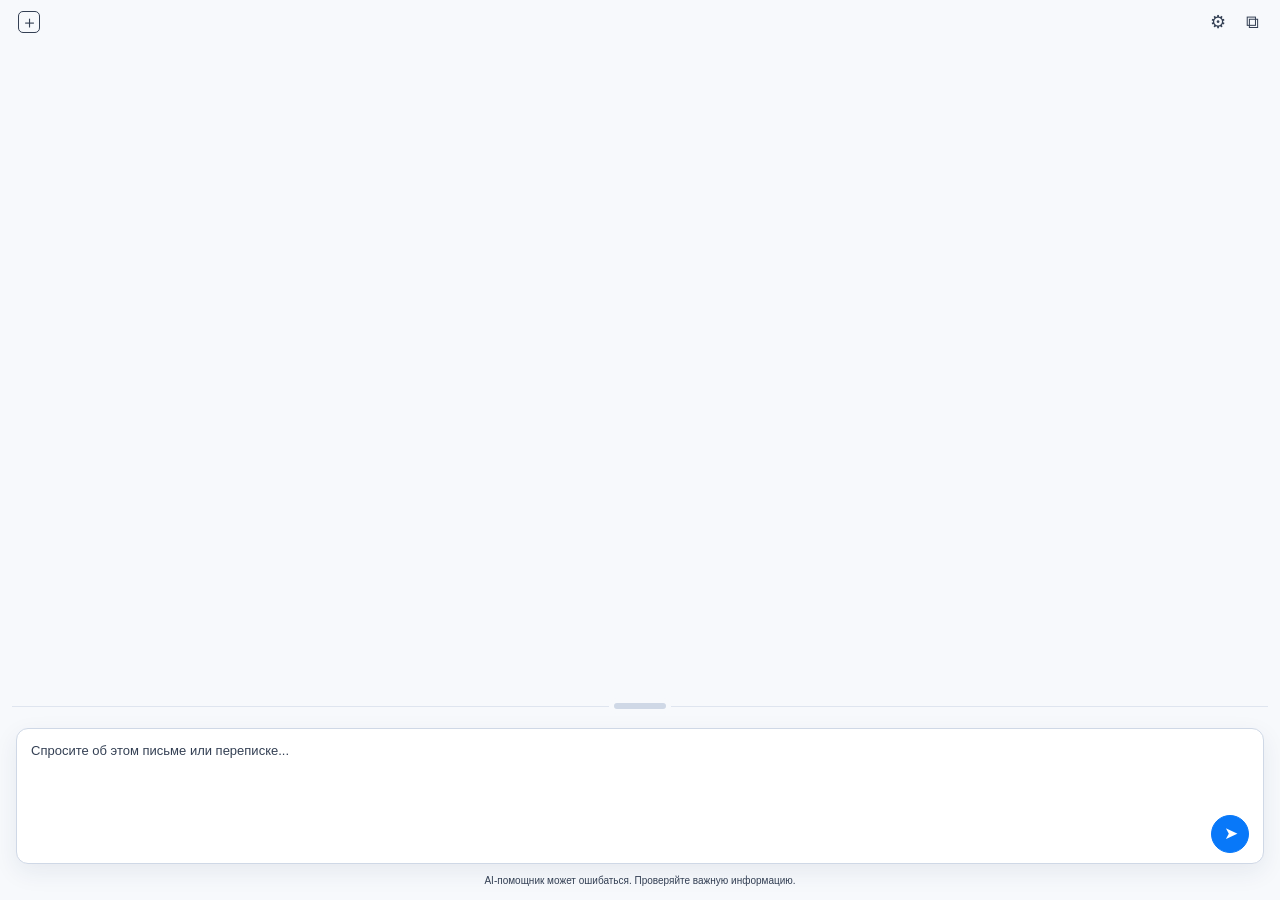
<file: VSTO2/OutlookAI/WebUI/index.html>
<!doctype html>
<html lang="ru">
<head>
  <meta charset="utf-8">
  <meta http-equiv="X-UA-Compatible" content="IE=edge">
  <meta name="viewport" content="width=device-width, initial-scale=1.0">
  <title>Чат OutlookAI</title>
  <link rel="stylesheet" href="styles.css">
</head>
<body class="theme-light">
  <div id="app">
    <div class="app-toolbar">
      <div class="app-toolbar-left">
        <button id="btnClear" class="header-icon-btn new-chat-btn" type="button" title="Новый чат" aria-label="Новый чат">
          <span class="new-chat-icon" aria-hidden="true">＋</span>
        </button>
      </div>
      <div class="app-toolbar-right">
        <button id="btnSkills" class="header-icon-btn" type="button" title="Настройки · Скиллы" aria-label="Настройки скиллов">⚙</button>
        <button id="btnCopy" class="header-icon-btn" type="button" title="Скопировать диалог" aria-label="Скопировать диалог">⧉</button>
      </div>
    </div>
    <div id="messages" class="messages" role="log" aria-live="polite"></div>
    <div id="pinnedSkills" class="pinned-skills" hidden></div>
    <div class="bottom-zone">
      <div id="actionWorkspace" class="action-workspace" hidden>
        <section class="action-section">
          <div class="action-section-title">Все действия</div>
          <div id="actionGroups" class="action-button-row"></div>
        </section>
        <section id="recommendationsSection" class="action-section" hidden>
          <div class="action-section-title">Рекомендации ИИ</div>
          <div id="recommendationsLoading" class="recommendations-loading" hidden aria-label="Подбираются рекомендации">
            <span></span><span></span><span></span>
          </div>
          <div id="actionRecommendations" class="action-button-row"></div>
        </section>
        <div id="actionGroupPopover" class="action-group-popover" hidden></div>
      </div>
      <div id="quickActions" class="quick-actions"></div>
      <div id="composerResizer"
           class="composer-resizer"
           role="separator"
           aria-orientation="horizontal"
           aria-label="Изменить высоту поля ввода"
           tabindex="0">
        <span class="composer-resizer-grip" aria-hidden="true"></span>
      </div>
      <div id="composer" class="composer">
        <textarea id="composerInput"
                  class="composer-input"
                  rows="3"
                  placeholder="Спросите об этом письме или переписке..."
                  aria-label="Поле ввода чата"></textarea>
        <div class="composer-controls">
          <div class="composer-actions">
            <button id="btnStop" class="send-btn stop-btn" type="button" title="Остановить" aria-label="Остановить" hidden>■</button>
            <button id="btnSend" class="send-btn" type="button" title="Отправить" aria-label="Отправить">➤</button>
          </div>
        </div>
      </div>
      <div class="disclaimer">AI-помощник может ошибаться. Проверяйте важную информацию.</div>
    </div>
    <div id="actionGroupEditor" class="group-editor" hidden>
      <div class="group-editor-header">
        <button id="btnGroupEditorClose" class="icon-btn" type="button" title="Назад" aria-label="Назад">‹</button>
        <div id="groupEditorTitle" class="custom-action-title"></div>
        <button id="btnGroupAddAction" class="icon-btn" type="button" title="Добавить действие" aria-label="Добавить действие">＋</button>
      </div>
      <div class="group-editor-toolbar">
        <button id="btnGroupImport" class="btn btn-ghost" type="button">Импорт YAML</button>
        <button id="btnGroupExport" class="btn btn-ghost" type="button">Экспорт всех</button>
        <button id="btnGroupReset" class="btn btn-ghost danger-text" type="button">Сбросить группу</button>
        <input id="groupImportFile" type="file" accept=".yaml,.yml,text/yaml,text/plain" hidden>
      </div>
      <div id="groupImportPanel" class="group-import-panel" hidden>
        <label class="field-label" for="groupImportText">YAML</label>
        <textarea id="groupImportText" class="field-input field-textarea" rows="9"></textarea>
        <div class="group-import-actions">
          <button id="btnGroupImportFile" class="btn btn-ghost" type="button">Выбрать файл</button>
          <button id="btnGroupImportCancel" class="btn btn-ghost" type="button">Отмена</button>
          <button id="btnGroupImportApply" class="btn btn-primary" type="button">Импортировать</button>
        </div>
      </div>
      <div id="groupEditorActions" class="group-editor-actions"></div>
    </div>
    <section id="skillSettings" class="skill-settings" hidden aria-label="Настройки скиллов">
      <div class="group-editor-header">
        <button id="skillClose" class="icon-btn" type="button" aria-label="Вернуться к чату">‹</button>
        <div class="custom-action-title">Настройки · Скиллы</div>
        <button id="skillRefresh" class="icon-btn" type="button" aria-label="Обновить список" title="Обновить список">↻</button>
      </div>
      <div id="skillNotice" class="skill-notice" hidden>
        <strong>Знания доступны вашей ИИ-модели</strong>
        <p>Скиллы хранятся на этом компьютере. При запросе названия и описания, а после выбора — содержание скиллов, передаются настроенной LiteLLM-модели. Черновики из переписки также используют текст писем.</p>
        <p>Если включено подробное логирование LLM, запросы и ответы со знаниями также попадут в локальный диагностический журнал.</p>
        <button id="skillAcceptNotice" class="btn btn-primary" type="button">Понятно</button>
      </div>
      <div id="skillStatus" class="skill-status-message" role="status" aria-live="polite" hidden></div>
      <div id="skillCatalogView" class="skill-view">
        <div class="skill-intro">Люди, процессы и правила, которые помощник учитывает в работе.</div>
        <div class="skill-toolbar">
          <button id="skillCreate" class="btn btn-primary" type="button">Добавить</button>
          <button id="skillCreateAi" class="btn btn-ghost" type="button">Создать с ИИ</button>
          <button id="skillImport" class="btn btn-ghost" type="button">Импорт</button>
          <button id="skillExport" class="btn btn-ghost" type="button">Экспорт</button>
        </div>
        <div id="skillCategories" class="skill-categories" aria-label="Разделы скиллов"></div>
        <div id="skillList" class="skill-list"></div>
        <div class="skill-footnote">Помощник выбирает подходящие скиллы сам. Закрепите нужные для всех запросов в этой панели. В редакторе текста знания используются только по настройке действия.</div>
      </div>
      <form id="skillEditor" class="skill-view" hidden>
        <div class="skill-editor-body">
          <div id="skillDraftNote" class="skill-draft-note" hidden></div>
          <label class="field-label" for="skillName">Название</label>
          <input id="skillName" class="field-input" maxlength="100" required placeholder="Например: закупки — роли и согласование">
          <label class="field-label" for="skillCategory">Раздел</label>
          <select id="skillCategory" class="field-input"><option value="people">Сотрудники и роли</option><option value="rules">Процессы и правила</option><option value="communication">Коммуникация</option></select>
          <label class="field-label" for="skillDescription">Когда применять</label>
          <textarea id="skillDescription" class="field-input" rows="2" maxlength="600" required placeholder="Краткое описание помогает ИИ выбрать этот скилл"></textarea>
          <label class="field-label" for="skillInstructions">Знания и инструкции</label>
          <textarea id="skillInstructions" class="field-input field-textarea" rows="9" maxlength="32000" required placeholder="Правила, обязанности, исключения и сроки"></textarea>
          <label class="field-label" for="skillTriggers">Имена, темы и ключевые слова</label>
          <input id="skillTriggers" class="field-input" placeholder="Закупки, договоры, проект Альфа">
          <div class="skill-subheading">Сотрудники <button id="skillAddPerson" class="btn btn-ghost" type="button">Добавить сотрудника</button></div>
          <div id="skillPeople"></div>
          <div class="field-grid">
            <label class="field-label">Проект <input id="skillProject" class="field-input" maxlength="200" placeholder="Все проекты"></label>
            <label class="field-label">Клиент <input id="skillClient" class="field-input" maxlength="200" placeholder="Все клиенты"></label>
            <label class="field-label">Действует с <input id="skillValidFrom" class="field-input" type="date"></label>
            <label class="field-label">Действует до <input id="skillValidUntil" class="field-input" type="date"></label>
          </div>
          <label class="field-row"><input id="skillEnabled" type="checkbox" checked> Скилл включён</label>
          <div id="skillSources" class="skill-sources"></div>
        </div>
        <div class="custom-action-footer">
          <button id="skillEditorCancel" class="btn btn-ghost" type="button">Отмена</button>
          <button id="skillSave" class="btn btn-primary" type="submit">Сохранить</button>
        </div>
      </form>
      <form id="skillAiForm" class="skill-view skill-padded" hidden>
        <label class="field-label" for="skillAiDescription">Опишите знание или изменение</label>
        <textarea id="skillAiDescription" class="field-input field-textarea" rows="7" maxlength="12000" required placeholder="Кто за что отвечает? Какие правила должен учитывать помощник?"></textarea>
        <label class="field-row"><input id="skillAiContext" type="checkbox"> Использовать текущую переписку</label>
        <p class="skill-footnote">ИИ подготовит редактируемый черновик. Вы проверите сведения перед сохранением.</p>
        <div class="skill-toolbar">
          <button id="skillAiBack" class="btn btn-ghost" type="button">Назад</button>
          <button id="skillAiCancel" class="btn btn-ghost" type="button" hidden>Отменить запрос</button>
          <button id="skillAiSubmit" class="btn btn-primary" type="submit">Подготовить черновик</button>
        </div>
      </form>
      <div id="skillTransfer" class="skill-view skill-padded" hidden>
        <label id="skillTransferLabel" class="field-label" for="skillTransferText">Импорт скиллов</label>
        <input id="skillImportFile" type="file" accept=".json,application/json">
        <textarea id="skillTransferText" class="field-input field-textarea" rows="9" aria-label="JSON скиллов" placeholder="Вставьте JSON или выберите файл"></textarea>
        <div id="skillImportPreview" class="skill-import-preview"></div>
        <div class="skill-toolbar">
          <button id="skillTransferBack" class="btn btn-ghost" type="button">Назад</button>
          <button id="skillImportCheck" class="btn btn-primary" type="button">Проверить импорт</button>
          <button id="skillImportApply" class="btn btn-primary" type="button" hidden>Импортировать</button>
          <button id="skillDownload" class="btn btn-primary" type="button" hidden>Скачать JSON</button>
        </div>
      </div>
    </section>
    <div id="customActionDialog" class="custom-action-dialog" hidden>
      <div class="custom-action-panel" role="dialog" aria-modal="true" aria-labelledby="customActionTitle">
        <div class="custom-action-header">
          <div id="customActionTitle" class="custom-action-title">Новое действие</div>
          <button id="btnCustomActionClose" class="icon-btn" type="button" title="Закрыть" aria-label="Закрыть">×</button>
        </div>
        <div class="custom-action-body">
          <label class="field-label" for="customActionName">Название</label>
          <input id="customActionName" class="field-input" type="text" maxlength="80">
          <label class="field-label" for="customActionHint">Описание</label>
          <input id="customActionHint" class="field-input" type="text" maxlength="160">
          <label class="field-label" for="customActionPrompt">Промпт</label>
          <textarea id="customActionPrompt" class="field-input field-textarea" rows="7"></textarea>
          <label id="customActionSkillsField" class="field-label" hidden>
            <input id="customActionUseSkills" type="checkbox"> Использовать знания из скиллов при замене выделения
          </label>
          <div class="field-grid">
            <label id="customActionSourceField" class="field-label">Источник
              <select id="customActionSource" class="field-input">
                <option value="selected_text" hidden>Выделенный текст в редакторе</option>
                <option value="current_selection">Выбранные сообщения</option>
                <option value="current_open_message">Текущее открытое сообщение</option>
                <option value="related_thread">Вся связанная переписка</option>
                <option value="current_folder">Текущая папка</option>
                <option value="all_folders">Все папки</option>
              </select>
            </label>
            <label id="customActionFilterField" class="field-label">Фильтр
              <select id="customActionFilter" class="field-input">
                <option value="all">Все</option>
                <option value="unread">Непрочитанные</option>
                <option value="read">Прочитанные</option>
              </select>
            </label>
            <label id="customActionPeriodField" class="field-label">Период
              <select id="customActionPeriod" class="field-input">
                <option value="last_hour">Последний час</option>
                <option value="today">Сегодня</option>
                <option value="yesterday">Вчера</option>
                <option value="since_last_run">С последнего запуска</option>
                <option value="manual">Вручную</option>
              </select>
            </label>
            <label id="customActionMaxItemsField" class="field-label">Максимум писем
              <input id="customActionMaxItems" class="field-input" type="number" min="1" max="100" value="20">
            </label>
            <label id="customActionManualFromField" class="field-label" hidden>Начало периода
              <input id="customActionManualFrom" class="field-input" type="datetime-local">
            </label>
            <label id="customActionManualToField" class="field-label" hidden>Конец периода
              <input id="customActionManualTo" class="field-input" type="datetime-local">
            </label>
          </div>
          <div class="field-row">
            <label id="customActionFullBodiesField"><input id="customActionFullBodies" type="checkbox" checked> Полные тела писем</label>
            <label id="customActionAttachmentsField"><input id="customActionAttachments" type="checkbox"> Вложения/метаданные</label>
          </div>
          <div class="field-grid">
            <label class="field-label">Показывать для
              <select id="customActionApplicabilityItemType" class="field-input">
                <option value="all">Всего</option>
                <option value="mail">Писем</option>
                <option value="meeting">Встреч</option>
                <option value="task">Задач</option>
              </select>
            </label>
            <label class="field-label">Направление
              <select id="customActionApplicabilityDirection" class="field-input">
                <option value="all">Всех</option>
                <option value="incoming">Входящих</option>
                <option value="outgoing">Исходящих</option>
              </select>
            </label>
          </div>
          <label id="customActionOutputField" class="field-label">Результат
            <select id="customActionOutput" class="field-input">
              <option value="replace_selection" hidden>Заменить выделенный текст</option>
              <option value="chat">Показать в чате</option>
              <option value="create_reply">Создать ответ</option>
              <option value="create_meeting">Создать встречу</option>
              <option value="export_pdf">Экспорт PDF</option>
              <option value="export_excel">Экспорт Excel</option>
            </select>
          </label>
          <div id="customActionToolsField" class="custom-action-tools-field" hidden>
            <div class="field-label">Доступные tools</div>
            <div id="customActionTools" class="custom-action-tools"></div>
          </div>
        </div>
        <div class="custom-action-footer">
          <button id="btnCustomActionCancel" class="btn btn-ghost" type="button">Отмена</button>
          <button id="btnCustomActionSave" class="btn btn-primary" type="button">Добавить</button>
        </div>
      </div>
    </div>
    <div id="customActionMenu" class="custom-action-menu" role="menu" hidden>
      <button id="btnCustomActionEdit" type="button" role="menuitem">Изменить</button>
      <button id="btnCustomActionDelete" type="button" role="menuitem" class="danger">Удалить</button>
    </div>
    <div id="assistantMessageMenu" class="custom-action-menu assistant-message-menu" role="menu" hidden>
      <button id="btnAssistantExportPdf"
              class="msg-action msg-action-pdf"
              type="button"
              role="menuitem"
              title="Save message as PDF">Сохранить как PDF</button>
    </div>
    <div id="customActionDeleteDialog" class="confirm-dialog" hidden>
      <div class="confirm-panel" role="alertdialog" aria-modal="true" aria-labelledby="customActionDeleteTitle">
        <div id="customActionDeleteTitle" class="confirm-title">Удалить действие?</div>
        <div id="customActionDeleteText" class="confirm-text"></div>
        <div class="confirm-actions">
          <button id="btnCustomActionDeleteCancel" class="btn btn-ghost" type="button">Отмена</button>
          <button id="btnCustomActionDeleteConfirm" class="btn btn-danger" type="button">Удалить</button>
        </div>
      </div>
    </div>
  </div>
  <script src="markdown.js"></script>
  <script src="skills.js"></script>
  <script src="chat.js"></script>
</body>
</html>
</file>
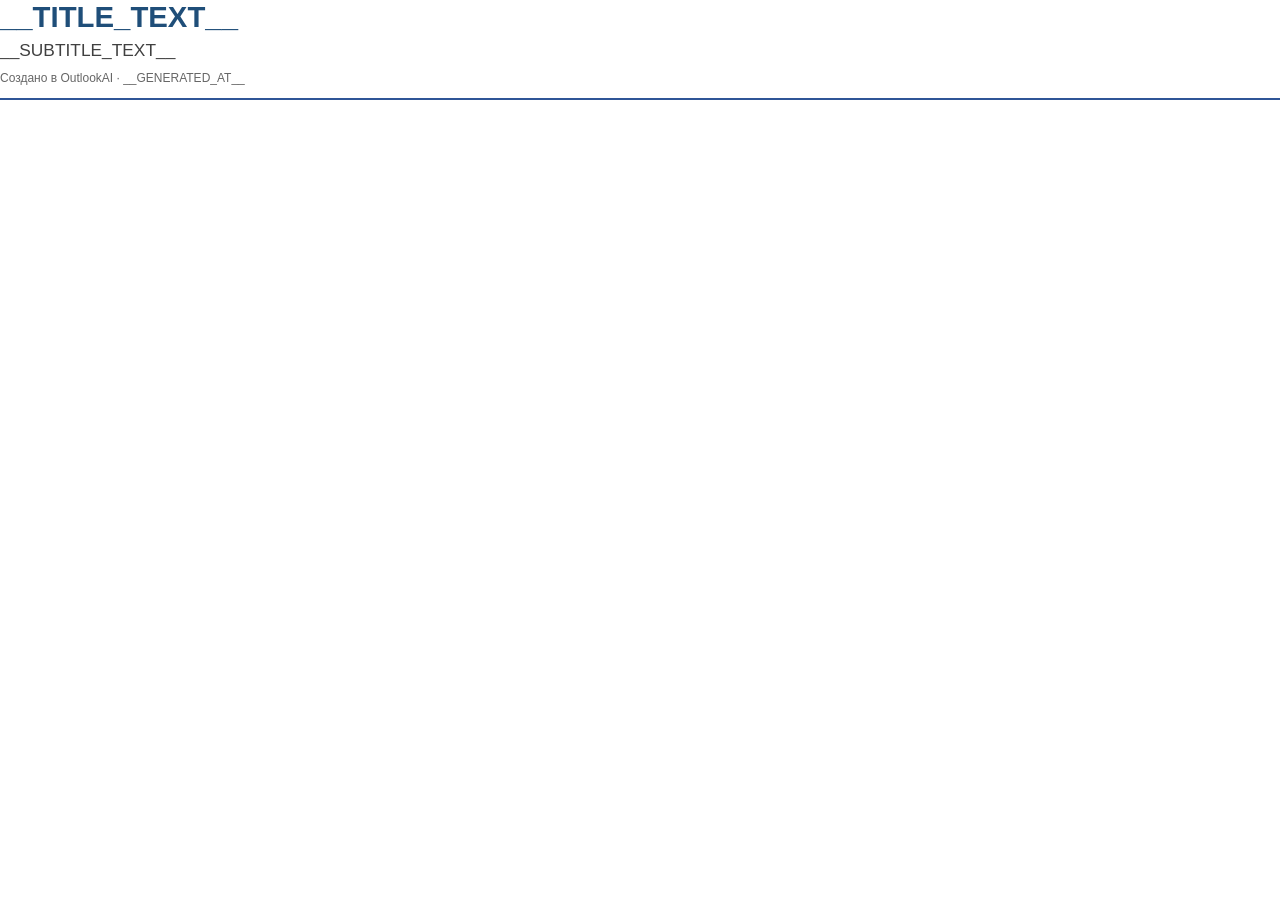
<file: VSTO2/OutlookAI/WebUI/print-template.html>
<!doctype html>
<html lang="en">
<head>
  <meta charset="utf-8">
  <title>__TITLE_TEXT__</title>
  <link rel="stylesheet" href="print-styles.css">
  <script src="markdown.js"></script>
</head>
<body data-render-state="loading">
  <header class="doc-header">
    <h1 class="doc-title">__TITLE_TEXT__</h1>
    <p class="doc-subtitle">__SUBTITLE_TEXT__</p>
    <p class="doc-meta">Создано в OutlookAI &middot; __GENERATED_AT__</p>
  </header>
  <main id="content"></main>
  <script>
    __MD_INJECT__

    (function () {
      var content = document.getElementById('content');
      var markdown = window.__OUTLOOKAI_MD__ || '';

      try {
        content.innerHTML = window.markdown.render(window.__OUTLOOKAI_MD__ || '');
        document.body.setAttribute('data-render-state', 'ready');
      } catch (error) {
        content.textContent = markdown;
        document.body.setAttribute('data-render-state', 'error');
      }
    }());
  </script>
</body>
</html>
</file>
<file: VSTO2/OutlookAI/WebUI/styles.css>
/* ============================================================
   OutlookAI Chat - WebView2 surface styles
   Three themes: light (default), dark, high-contrast. The host
   sets the theme by setting a class on <body>.
   ============================================================ */

:root {
  --font-stack: "Segoe UI", -apple-system, BlinkMacSystemFont, Roboto, sans-serif;
  --font-mono: Consolas, "Courier New", monospace;
}

/* ---- Light theme (default) ---- */
.theme-light {
  color-scheme: light;
  --bg: #f7f9fc;
  --panel: #ffffff;
  --border: #dfe5ef;
  --border-strong: #cfd8e6;
  --text: #172033;
  --text-muted: #344054;
  --text-faint: #667085;
  --user-bg: #e8f2ff;
  --user-border: #d8e9ff;
  --assistant-bg: #ffffff;
  --assistant-border: #dfe5ef;
  --tool-bg: #f2f5f9;
  --tool-border: #d8e0eb;
  --tool-ok: #107c10;
  --tool-err: #a4262c;
  --audit-bg: #fff4ce;
  --audit-border: #f4d35e;
  --accent: #0878f9;
  --accent-hover: #0069df;
  --accent-soft: #eef6ff;
  --shadow: 0 8px 24px rgba(30, 55, 90, 0.08);
  --stopped: #a19f9d;
}

/* ---- Dark theme ---- */
.theme-dark {
  color-scheme: dark;
  --bg: #1f1f1f;
  --panel: #2b2b2b;
  --border: #3a3a3a;
  --text: #f3f2f1;
  --text-muted: #e2e8f0;
  --text-faint: #b8c2d1;
  --user-bg: #243b53;
  --user-border: #2e4d6e;
  --assistant-bg: #2b2b2b;
  --assistant-border: #3a3a3a;
  --tool-bg: #333333;
  --tool-border: #4a4a4a;
  --tool-ok: #6ccb5f;
  --tool-err: #f1707b;
  --audit-bg: #4a3f1c;
  --audit-border: #aa8a3a;
  --accent: #4cc2ff;
  --accent-hover: #6cd0ff;
  --accent-soft: #243b53;
  --border-strong: #505765;
  --shadow: 0 8px 24px rgba(0, 0, 0, 0.24);
  --stopped: #8a8886;
}

/* ---- High-contrast (system AT theme) ---- */
.theme-high-contrast {
  color-scheme: dark;
  --bg: #000000;
  --panel: #000000;
  --border: #ffffff;
  --text: #ffffff;
  --text-muted: #ffffff;
  --text-faint: #ffffff;
  --user-bg: #000000;
  --user-border: #ffff00;
  --assistant-bg: #000000;
  --assistant-border: #ffffff;
  --tool-bg: #000000;
  --tool-border: #ffffff;
  --tool-ok: #00ff00;
  --tool-err: #ff0000;
  --audit-bg: #000000;
  --audit-border: #ffff00;
  --accent: #ffff00;
  --accent-hover: #ffffff;
  --accent-soft: #000000;
  --border-strong: #ffffff;
  --shadow: none;
  --stopped: #ffffff;
}

* { box-sizing: border-box; }

html, body {
  margin: 0;
  padding: 0;
  height: 100%;
  font-family: var(--font-stack);
  font-size: 14px;
  line-height: 1.5;
  background: var(--bg);
  color: var(--text);
}

#app {
  display: flex;
  flex-direction: column;
  height: 100%;
  min-width: 0;
  background: var(--bg);
}

/* ---- Compact toolbar ---- */
.app-toolbar {
  flex: 0 0 auto;
  min-height: 42px;
  padding: 4px 12px 2px;
  display: flex;
  align-items: center;
  justify-content: space-between;
  gap: 8px;
  background: transparent;
}
.app-toolbar-left,
.app-toolbar-right {
  display: flex;
  align-items: center;
  gap: 2px;
}
.header-icon-btn {
  width: 32px;
  height: 32px;
  display: grid;
  place-items: center;
  border: 0;
  border-radius: 50%;
  background: transparent;
  color: var(--text-muted);
  cursor: pointer;
  font: 18px/1 var(--font-stack);
}
.header-icon-btn:hover:not(:disabled) {
  background: var(--tool-bg);
  color: var(--text);
}
.header-icon-btn:focus {
  outline: 2px solid var(--accent);
  outline-offset: -2px;
}
.header-icon-btn:disabled {
  opacity: 0.4;
  cursor: default;
}
.new-chat-btn {
  border-radius: 6px;
}
.new-chat-icon {
  width: 22px;
  height: 22px;
  display: grid;
  place-items: center;
  border: 1px solid currentColor;
  border-radius: 5px;
  font-size: 17px;
  line-height: 1;
}

/* ---- Messages area ---- */
.messages {
  flex: 1 1 auto;
  overflow-y: auto;
  min-height: 0;
  padding: 8px 16px 20px;
  display: flex;
  flex-direction: column;
  gap: 12px;
}

.msg {
  padding: 14px 16px;
  border-radius: 12px;
  border: 1px solid transparent;
  word-wrap: break-word;
  overflow-wrap: anywhere;
}

.msg-user {
  background: var(--user-bg);
  border-color: var(--user-border);
  align-self: flex-end;
  max-width: 88%;
  border-bottom-right-radius: 4px;
}

.msg-assistant {
  background: var(--assistant-bg);
  border-color: var(--assistant-border);
  align-self: flex-start;
  width: fit-content;
  min-width: 0;
  max-width: 92%;
  box-shadow: 0 2px 10px rgba(30, 55, 90, 0.04);
}
.msg-assistant .msg-content {
  padding: 0;
}
.msg-loading {
  width: 38px;
  min-width: 38px;
  height: 18px;
  display: flex;
  align-items: center;
  justify-content: center;
}
.msg-assistant.has-content .msg-loading,
.msg-assistant:not(.is-streaming) .msg-loading {
  display: none;
}
.msg-loading-dots,
.msg-loading-dots::before,
.msg-loading-dots::after {
  width: 5px;
  height: 5px;
  border-radius: 50%;
  background: var(--accent);
  animation: assistant-waiting 1.2s infinite ease-in-out;
}
.msg-loading-dots {
  position: relative;
  animation-delay: -0.16s;
}
.msg-loading-dots::before,
.msg-loading-dots::after {
  content: "";
  position: absolute;
  top: 0;
}
.msg-loading-dots::before {
  left: -9px;
  animation-delay: -0.32s;
}
.msg-loading-dots::after {
  left: 9px;
}
@keyframes assistant-waiting {
  0%, 80%, 100% {
    opacity: 0.3;
    transform: scale(0.75);
  }
  40% {
    opacity: 1;
    transform: scale(1);
  }
}
@media (prefers-reduced-motion: reduce) {
  .msg-loading-dots,
  .msg-loading-dots::before,
  .msg-loading-dots::after {
    animation: none;
  }
}

.msg-action {
  flex: 0 0 auto;
  border: 1px solid var(--border);
  border-radius: 6px;
  padding: 3px 8px;
  background: var(--panel);
  color: var(--text-muted);
  cursor: pointer;
  font: 11px var(--font-stack);
  line-height: 1.4;
}
.msg-action-pdf { min-width: 30px; }
.msg-action:hover:not(:disabled) {
  background: var(--tool-bg);
  color: var(--text);
}
.msg-assistant:hover .msg-action {
  border-color: var(--border-strong);
}
.msg-action:focus {
  outline: 2px solid var(--accent);
  outline-offset: -1px;
}
.msg-assistant.is-streaming .msg-action {
  display: none;
}
.msg-action:disabled {
  opacity: 0.5;
  cursor: default;
  color: var(--text-faint);
}
.msg-action[data-export-pending="1"] {
  display: inline-block;
}
.msg-assistant.msg-stopped::after {
  content: " - stopped";
  color: var(--stopped);
  font-style: italic;
  font-size: 11px;
}

.msg-assistant.msg-error {
  background: var(--audit-bg);
  border-color: var(--tool-err);
}

.msg-content p { margin: 0 0 6px 0; }
.msg-content p:last-child { margin-bottom: 0; }
.msg-content pre {
  background: var(--tool-bg);
  border: 1px solid var(--tool-border);
  padding: 8px;
  border-radius: 4px;
  overflow-x: auto;
  font-family: var(--font-mono);
  font-size: 12px;
}
.msg-content code {
  font-family: var(--font-mono);
  font-size: 12px;
  background: var(--tool-bg);
  padding: 1px 4px;
  border-radius: 3px;
}
.msg-content pre code { background: transparent; padding: 0; }
.msg-content ul, .msg-content ol { margin: 4px 0; padding-left: 24px; }
.msg-content li { margin: 2px 0; }
.msg-content a { color: var(--accent); }

/* ---- Saved-file attachments (Phase 5 exports) ---- */
.msg-attachments {
  margin-top: 8px;
  display: flex;
  flex-direction: column;
  gap: 6px;
}

.file-card {
  display: flex;
  align-items: center;
  gap: 8px;
  max-width: 100%;
  min-width: 0;
  padding: 8px;
  background: var(--tool-bg);
  border: 1px solid var(--tool-border);
  border-radius: 6px;
}
.file-card-icon {
  flex: 0 0 24px;
  width: 24px;
  font-size: 20px;
  line-height: 1;
  text-align: center;
}
.file-card-icon::before { content: "\1F4C4"; }
.file-card[data-format="xlsx"] .file-card-icon::before { content: "\1F4CA"; }
.file-card[data-format="pdf"] .file-card-icon::before { content: "\1F4C4"; }
.file-card-meta {
  flex: 1 1 auto;
  min-width: 0;
}
.file-card-name {
  overflow: hidden;
  text-overflow: ellipsis;
  white-space: nowrap;
  font-weight: 600;
}
.file-card-sub {
  margin-top: 1px;
  color: var(--text-muted);
  font-size: 11px;
}
.file-card-actions {
  flex: 0 0 auto;
  display: flex;
  flex-wrap: wrap;
  justify-content: flex-end;
  gap: 4px;
}
.file-card-btn {
  border: 1px solid var(--border);
  border-radius: 4px;
  padding: 3px 8px;
  background: var(--panel);
  color: var(--text);
  cursor: pointer;
  font: 11px var(--font-stack);
  white-space: nowrap;
}
.file-card-btn:hover { background: var(--bg); }
.file-card-btn:focus {
  outline: 2px solid var(--accent);
  outline-offset: -1px;
}

.error-card {
  display: flex;
  align-items: flex-start;
  gap: 8px;
  max-width: 100%;
  min-width: 0;
  padding: 8px;
  background: var(--audit-bg);
  border: 1px solid var(--tool-err);
  border-radius: 6px;
}
.error-card-icon {
  flex: 0 0 20px;
  width: 20px;
  color: var(--tool-err);
  font-size: 16px;
  line-height: 1.2;
  text-align: center;
}
.error-card-icon::before { content: "\26A0"; }
.error-card-body {
  flex: 1 1 auto;
  min-width: 0;
}
.error-card-title {
  font-weight: 600;
  color: var(--text);
}
.error-card-detail {
  margin-top: 2px;
  color: var(--text-muted);
  font-size: 12px;
  overflow-wrap: anywhere;
}
.error-card-actions {
  display: flex;
  flex-wrap: wrap;
  gap: 4px;
  margin-top: 6px;
}
.error-card-btn,
.error-card-link {
  border: 1px solid var(--border);
  border-radius: 4px;
  padding: 3px 8px;
  background: var(--panel);
  color: var(--text);
  cursor: pointer;
  font: 11px var(--font-stack);
  line-height: 1.4;
  text-decoration: none;
  white-space: nowrap;
}
.error-card-btn:hover,
.error-card-link:hover {
  background: var(--bg);
}
.error-card-btn:focus,
.error-card-link:focus {
  outline: 2px solid var(--accent);
  outline-offset: -1px;
}

@media (max-width: 320px) {
  .file-card {
    align-items: flex-start;
  }
  .file-card-actions,
  .error-card-actions {
    flex-direction: column;
    align-items: flex-start;
  }
}

/* Headers from the Reports system prompt. Compact sizes since the
   chat pane is narrow. */
.msg-content h3 {
  font-size: 14px;
  font-weight: 600;
  margin: 12px 0 4px 0;
}
.msg-content h4 {
  font-size: 13px;
  font-weight: 600;
  margin: 10px 0 4px 0;
}
.msg-content h5, .msg-content h6 {
  font-size: 12px;
  font-weight: 600;
  margin: 8px 0 4px 0;
  text-transform: uppercase;
  letter-spacing: 0.02em;
}

/* GFM tables (digest tables, stats reports). */
.msg-content table.md-table {
  border-collapse: collapse;
  margin: 6px 0;
  font-size: 12px;
  display: block;
  overflow-x: auto;
  max-width: 100%;
}
.msg-content table.md-table th,
.msg-content table.md-table td {
  border: 1px solid var(--tool-border);
  padding: 4px 8px;
  text-align: left;
  vertical-align: top;
}
.msg-content table.md-table th {
  background: var(--tool-bg);
  font-weight: 600;
}

/* Blockquote: light left rule, muted text. */
.msg-content blockquote {
  margin: 6px 0;
  padding: 2px 8px;
  border-left: 3px solid var(--tool-border);
  color: var(--muted, #666);
}

/* Horizontal rule */
.msg-content hr {
  border: 0;
  border-top: 1px solid var(--tool-border);
  margin: 10px 0;
}

/* ---- Compact tool-status indicator (Phase 3a+) ---- */
/* Single muted italic line shown while a tool is running. Removed
   on success; on error mutates into a muted warning line. Replaces
   the older expandable tool-card UI which cluttered the chat. */
.tool-status {
  font-style: italic;
  color: var(--text-faint);
  font-size: 12px;
  padding: 2px 4px;
  align-self: flex-start;
  max-width: 100%;
}
.tool-status-err {
  color: var(--tool-err);
  font-style: normal;
}

/* ---- Tool-call cards (legacy; kept for backward-compat if any code
   path still calls appendToolCallCard with the old shape) ---- */
.tool-card {
  background: var(--tool-bg);
  border: 1px solid var(--tool-border);
  border-left: 3px solid var(--accent);
  border-radius: 4px;
  padding: 6px 8px;
  font-size: 12px;
  align-self: flex-start;
  max-width: 100%;
}
.tool-card.tool-pending { border-left-color: var(--accent); }
.tool-card.tool-ok { border-left-color: var(--tool-ok); }
.tool-card.tool-err { border-left-color: var(--tool-err); }

.tool-card-header {
  display: flex;
  align-items: center;
  gap: 6px;
  cursor: pointer;
  user-select: none;
}
.tool-card-glyph { font-weight: 700; }
.tool-card-ok    .tool-card-glyph { color: var(--tool-ok); }
.tool-card-err   .tool-card-glyph { color: var(--tool-err); }
.tool-card-name { font-weight: 600; }
.tool-card-summary { color: var(--text-muted); flex: 1 1 auto; }
.tool-card-toggle { color: var(--text-faint); font-size: 10px; }

.tool-card-body {
  display: none;
  margin-top: 6px;
  border-top: 1px dashed var(--tool-border);
  padding-top: 6px;
}
.tool-card.expanded .tool-card-body { display: block; }
.tool-card-args, .tool-card-result {
  font-family: var(--font-mono);
  font-size: 11px;
  white-space: pre-wrap;
  word-break: break-all;
  background: var(--panel);
  padding: 4px 6px;
  border-radius: 3px;
  margin: 2px 0;
}
.tool-card-label {
  font-size: 10px;
  color: var(--text-faint);
  text-transform: uppercase;
  letter-spacing: 0.5px;
}

/* ---- Audit rows (permanent log of write-tool side effects) ---- */
.audit-row {
  background: var(--audit-bg);
  border: 1px solid var(--audit-border);
  border-radius: 4px;
  padding: 4px 8px;
  font-size: 11px;
  color: var(--text);
}
.audit-row .audit-time {
  color: var(--text-faint);
  margin-right: 4px;
}

/* ---- Quick-action chips (Phase 3a) ---- */
.bottom-zone {
  flex: 0 0 auto;
  padding: 12px 16px;
  background: var(--bg);
}
.composer-resizer {
  position: relative;
  height: 24px;
  margin: 0 -4px 10px;
  display: flex;
  align-items: center;
  justify-content: center;
  cursor: row-resize;
  touch-action: none;
}
.composer-resizer::before {
  content: "";
  position: absolute;
  left: 0;
  right: 0;
  height: 1px;
  background: var(--border);
}
.composer-resizer-grip {
  position: relative;
  z-index: 1;
  width: 52px;
  height: 6px;
  border: 0;
  border-radius: 4px;
  background: var(--border-strong);
  box-shadow: 0 0 0 5px var(--bg);
}
.composer-resizer:hover .composer-resizer-grip,
.composer-resizer:focus .composer-resizer-grip {
  background: var(--accent);
}
.composer-resizer:focus { outline: 0; }
.composer-resizer.is-dragging .composer-resizer-grip {
  background: var(--accent);
}
.quick-actions {
  padding: 0 0 12px;
  display: flex;
  flex-wrap: wrap;
  gap: 6px;
  background: transparent;
  border: 0;
}
.quick-actions:empty {
  padding: 0;
}
.action-workspace {
  position: relative;
  padding-bottom: 12px;
}
.action-section + .action-section {
  margin-top: 10px;
}
.action-section-title {
  margin-bottom: 5px;
  color: var(--text-muted);
  font-size: 11px;
  font-weight: 600;
}
.action-button-row {
  display: flex;
  flex-wrap: wrap;
  gap: 6px;
}
.action-button-row:empty {
  display: none;
}
.action-group-btn {
  position: relative;
}
.recommendations-loading {
  height: 30px;
  display: flex;
  align-items: center;
  gap: 4px;
  padding-left: 8px;
}
.recommendations-loading span {
  width: 5px;
  height: 5px;
  border-radius: 50%;
  background: var(--accent);
  animation: assistant-waiting 1.2s infinite ease-in-out;
}
.recommendations-loading span:nth-child(2) { animation-delay: .15s; }
.recommendations-loading span:nth-child(3) { animation-delay: .3s; }
.action-group-popover {
  position: absolute;
  left: 0;
  right: 0;
  bottom: calc(100% + 6px);
  z-index: 50;
  max-height: min(360px, 50vh);
  overflow-y: auto;
  padding: 6px;
  border: 1px solid var(--border);
  border-radius: 10px;
  background: var(--panel);
  box-shadow: var(--shadow);
}
.group-popover-action {
  width: 100%;
  padding: 9px 10px;
  border: 0;
  border-radius: 6px;
  background: transparent;
  color: var(--text);
  text-align: left;
  cursor: pointer;
}
.group-popover-action:hover,
.group-popover-action:focus {
  background: var(--tool-bg);
  outline: none;
}
.group-popover-title {
  display: block;
  font-size: 12px;
  font-weight: 600;
}
.group-popover-description {
  display: block;
  margin-top: 2px;
  color: var(--text-muted);
  font-size: 11px;
}
.group-popover-footer {
  margin-top: 4px;
  padding-top: 5px;
  border-top: 1px solid var(--border);
}
.group-editor {
  position: fixed;
  inset: 0;
  z-index: 900;
  display: flex;
  flex-direction: column;
  background: var(--bg);
  color: var(--text);
}
.group-editor-header {
  display: grid;
  grid-template-columns: 36px minmax(0, 1fr) 36px;
  align-items: center;
  gap: 8px;
  min-height: 56px;
  padding: 8px 12px;
  border-bottom: 1px solid var(--border);
  background: var(--panel);
}
.group-editor-toolbar {
  display: flex;
  flex-wrap: wrap;
  gap: 5px;
  padding: 10px 12px;
  border-bottom: 1px solid var(--border);
}
.danger-text { color: var(--tool-err); }
.skill-settings { position: absolute; inset: 0; z-index: 60; display: flex; flex-direction: column; min-width: 0; background: var(--panel); }
.skill-settings[hidden], .skill-view[hidden] { display: none; }
.skills-open .app-toolbar, .skills-open .messages, .skills-open .bottom-zone, .skills-open .pinned-skills { visibility: hidden; }
.skill-view { display: flex; flex: 1; flex-direction: column; min-height: 0; overflow-y: auto; }
.skill-padded, .skill-editor-body { padding: 12px; }
.skill-editor-body { flex: 1; overflow-y: auto; min-height: 0; }
.skill-intro, .skill-footnote { padding: 10px 12px; color: var(--text-faint); font-size: 12px; margin: 0; }
.skill-footnote { line-height: 1.5; }
.skill-toolbar { display: flex; flex-wrap: wrap; gap: 6px; padding: 8px 12px; }
.skill-categories { display: flex; flex-direction: column; gap: 2px; padding: 6px 12px 12px; border-bottom: 1px solid var(--border); }
.skill-category { text-align: left; }
.skill-category[aria-pressed="true"] { background: var(--accent-soft); color: var(--accent); box-shadow: inset 3px 0 var(--accent); }
.skill-list { padding: 12px; }
.skill-empty { margin: 4px 0; color: var(--text-faint); font-size: 13px; }
.skill-card { border: 1px solid var(--border); border-radius: 8px; padding: 12px; margin-bottom: 10px; }
.skill-card-heading { display: flex; justify-content: space-between; gap: 8px; align-items: baseline; overflow-wrap: anywhere; }
.skill-state { color: var(--text-faint); font-size: 11px; flex-shrink: 0; }
.skill-card-description { margin: 6px 0; font-size: 13px; color: var(--text-muted); overflow-wrap: anywhere; }
.skill-card-scope { color: var(--text-faint); font-size: 11px; }
.skill-card-actions { display: flex; flex-wrap: wrap; gap: 4px; margin-top: 8px; }
.skill-card-actions .btn { font-size: 11px; padding: 4px 7px; }
.skill-card-actions [aria-pressed="true"] { color: var(--accent); background: var(--accent-soft); }
.skill-notice, .skill-draft-note { padding: 12px; background: var(--audit-bg); border-bottom: 1px solid var(--audit-border); font-size: 12px; }
.skill-notice { flex-shrink: 0; max-height: 40%; overflow-y: auto; }
.skill-notice p, .skill-draft-note p { margin: 6px 0; }
.skill-draft-note { margin-bottom: 10px; border: 1px solid var(--audit-border); border-radius: 6px; }
.skill-status-message { padding: 8px 12px; font-size: 12px; background: var(--accent-soft); flex-shrink: 0; }
.skill-status-message.is-error { color: var(--tool-err); }
.skill-subheading { display: flex; flex-wrap: wrap; justify-content: space-between; align-items: center; gap: 6px; margin-top: 16px; font-weight: 600; font-size: 13px; }
.skill-person { border: 1px solid var(--border); border-radius: 6px; margin: 10px 0; padding: 8px 10px; min-width: 0; }
.skill-person legend { color: var(--text-muted); font-size: 12px; }
.skill-sources { font-size: 11px; color: var(--text-faint); overflow-wrap: anywhere; }
.skill-original { white-space: pre-wrap; font-family: var(--font-stack); overflow-wrap: anywhere; }
.skill-import-row { display: flex; gap: 8px; align-items: baseline; padding: 8px 0; border-bottom: 1px solid var(--border); overflow-wrap: anywhere; }
.skill-import-preview { font-size: 12px; }
.pinned-skills { padding: 2px 12px; background: var(--accent-soft); font-size: 11px; }
.pinned-skills button { max-width: 100%; text-align: left; white-space: normal; overflow-wrap: anywhere; }
.skill-settings .field-grid { grid-template-columns: repeat(2, minmax(0, 1fr)); }
.skill-settings button:focus-visible, .skill-settings input:focus-visible, .skill-settings textarea:focus-visible, .skill-settings select:focus-visible { outline: 2px solid var(--accent); outline-offset: 2px; }
@media (max-width: 320px) { .skill-settings .field-grid { grid-template-columns: 1fr; } .skill-card-heading { flex-direction: column; gap: 2px; } }
.group-editor-actions {
  flex: 1 1 auto;
  min-height: 0;
  overflow-y: auto;
  padding: 8px 12px 20px;
}
.group-editor-row {
  display: grid;
  grid-template-columns: minmax(0, 1fr) auto;
  gap: 8px;
  padding: 10px 0;
  border-bottom: 1px solid var(--border);
}
.group-editor-row-title {
  font-weight: 600;
}
.group-editor-row-description {
  margin-top: 2px;
  color: var(--text-muted);
  font-size: 11px;
}
.group-editor-row-actions {
  display: flex;
  align-items: flex-start;
  gap: 2px;
}
.group-row-btn {
  width: 30px;
  height: 30px;
  border: 0;
  border-radius: 5px;
  background: transparent;
  color: var(--text-muted);
  cursor: pointer;
}
.group-row-btn:hover:not(:disabled) {
  background: var(--tool-bg);
  color: var(--text);
}
.group-row-btn:disabled { opacity: .3; }
.group-import-panel {
  padding: 0 12px 12px;
  border-bottom: 1px solid var(--border);
}
.group-import-actions {
  display: flex;
  justify-content: flex-end;
  gap: 6px;
  margin-top: 8px;
}
.qa-chip {
  min-height: 30px;
  max-width: 100%;
  border: 1px solid var(--border-strong);
  border-radius: 16px;
  padding: 5px 12px;
  background: var(--panel);
  color: var(--text);
  font: 12px var(--font-stack);
  cursor: pointer;
  overflow: hidden;
  text-overflow: ellipsis;
  white-space: nowrap;
}
.qa-chip:hover {
  background: var(--accent-soft);
  color: var(--accent);
  border-color: var(--accent);
}
.qa-chip-add {
  min-width: 30px;
  width: 30px;
  padding: 0;
  color: var(--accent);
  font-size: 17px;
  font-weight: 700;
}
.qa-chip:focus {
  outline: 2px solid var(--accent);
  outline-offset: -1px;
}

.custom-action-dialog {
  position: fixed;
  inset: 0;
  z-index: 1000;
  display: flex;
  align-items: stretch;
  justify-content: center;
  padding: 0;
  background: var(--bg);
}
.custom-action-dialog[hidden] {
  display: none;
}
.custom-action-panel {
  width: 100%;
  height: 100%;
  min-height: 0;
  display: flex;
  flex-direction: column;
  background: var(--bg);
  color: var(--text);
}
.custom-action-header {
  flex: 0 0 auto;
  display: flex;
  align-items: center;
  justify-content: space-between;
  gap: 8px;
  min-height: 56px;
  padding: 10px 16px;
  border-bottom: 1px solid var(--border);
  background: var(--panel);
}
.custom-action-title {
  color: var(--text);
  font-size: 17px;
  font-weight: 600;
}
.custom-action-body {
  flex: 1 1 auto;
  min-height: 0;
  overflow-y: auto;
  padding: 8px 16px 20px;
}
.icon-btn {
  width: 32px;
  height: 32px;
  border: 0;
  border-radius: 50%;
  background: transparent;
  color: var(--text);
  cursor: pointer;
  font: 18px/1 var(--font-stack);
}
.icon-btn:hover {
  background: var(--tool-bg);
}
.field-label {
  display: block;
  margin-top: 12px;
  color: var(--text-muted);
  font-size: 12px;
  font-weight: 600;
}
.field-input {
  width: 100%;
  margin-top: 5px;
  border: 1px solid var(--border-strong);
  border-radius: 8px;
  padding: 8px 10px;
  background: var(--panel);
  color: var(--text);
  font: 13px var(--font-stack);
}
.field-input:focus {
  border-color: var(--accent);
  outline: 0;
  box-shadow: 0 0 0 2px rgba(8, 120, 249, 0.1);
}
.field-textarea {
  resize: vertical;
  min-height: 120px;
}
.field-grid {
  display: grid;
  grid-template-columns: 1fr 1fr;
  gap: 6px 8px;
}
.field-label[hidden] {
  display: none;
}
[hidden] {
  display: none !important;
}
.field-row {
  display: flex;
  flex-wrap: wrap;
  gap: 12px;
  margin-top: 10px;
  font-size: 12px;
}
.custom-action-tools-field {
  margin-top: 10px;
}
.custom-action-tools {
  display: grid;
  grid-template-columns: 1fr;
  gap: 2px;
  margin-top: 4px;
}
.custom-action-tool {
  display: grid;
  grid-template-columns: 18px minmax(0, 1fr) auto;
  align-items: center;
  gap: 6px;
  min-height: 36px;
  padding: 6px 8px;
  border: 1px solid transparent;
  border-radius: 8px;
  cursor: pointer;
}
.custom-action-tool:hover {
  background: var(--panel);
  border-color: var(--border);
}
.custom-action-tool-name {
  min-width: 0;
  overflow-wrap: anywhere;
  color: var(--text);
  font-size: 12px;
}
.custom-action-tool-access {
  color: var(--text-faint);
  font-size: 10px;
}
.custom-action-tool-access.write {
  color: var(--tool-err);
}
.custom-action-footer {
  flex: 0 0 auto;
  display: flex;
  justify-content: flex-end;
  gap: 6px;
  padding: 10px 16px;
  border-top: 1px solid var(--border);
  background: var(--panel);
}
.custom-action-menu {
  position: fixed;
  z-index: 1100;
  min-width: 140px;
  padding: 4px;
  border: 1px solid var(--border);
  border-radius: 8px;
  background: var(--panel);
  box-shadow: 0 6px 18px rgba(0, 0, 0, 0.2);
}
.custom-action-menu[hidden] {
  display: none;
}
.custom-action-menu button {
  display: block;
  width: 100%;
  padding: 7px 10px;
  border: 0;
  border-radius: 3px;
  background: transparent;
  color: var(--text);
  text-align: left;
  font: 12px var(--font-stack);
  cursor: pointer;
}
.custom-action-menu button:hover,
.custom-action-menu button:focus {
  background: var(--tool-bg);
  outline: none;
}
.custom-action-menu button.danger {
  color: var(--tool-err);
}
.assistant-message-menu {
  min-width: 180px;
}
.assistant-message-menu .msg-action {
  border: 0;
  border-radius: 3px;
  padding: 7px 10px;
  font: 12px var(--font-stack);
}
.assistant-message-menu .msg-action:disabled {
  opacity: 0.55;
}
.confirm-dialog {
  position: fixed;
  inset: 0;
  z-index: 1200;
  display: flex;
  align-items: center;
  justify-content: center;
  padding: 16px;
  background: rgba(0, 0, 0, 0.28);
}
.confirm-dialog[hidden] {
  display: none;
}
.confirm-panel {
  width: min(360px, 100%);
  padding: 14px;
  border: 1px solid var(--border);
  border-radius: 12px;
  background: var(--panel);
  color: var(--text);
  box-shadow: 0 8px 24px rgba(0, 0, 0, 0.24);
}
.confirm-title {
  font-size: 14px;
  font-weight: 600;
}
.confirm-text {
  margin-top: 8px;
  color: var(--text-muted);
  font-size: 12px;
  line-height: 1.4;
}
.confirm-actions {
  display: flex;
  justify-content: flex-end;
  gap: 6px;
  margin-top: 14px;
}
.btn-danger {
  border-color: var(--tool-err);
  background: var(--tool-err);
  color: white;
}

/* ---- Composer ---- */
.composer {
  position: relative;
  padding: 12px 14px 10px;
  background: var(--panel);
  border: 1px solid var(--border-strong);
  border-radius: 12px;
  box-shadow: var(--shadow);
  display: flex;
  flex-direction: column;
  gap: 10px;
}
.composer-input {
  font-family: var(--font-stack);
  font-size: 13px;
  line-height: 1.5;
  border: 0;
  border-radius: 0;
  padding: 0;
  background: var(--panel);
  color: var(--text);
  resize: none;
  min-height: 64px;
  max-height: 300px;
}
.composer-input::placeholder {
  color: var(--text-muted);
  opacity: 1;
}
.composer-input:focus {
  outline: 0;
}
.composer-input:disabled {
  background: var(--panel);
  color: var(--text);
}
.composer:focus-within {
  border-color: var(--accent);
  box-shadow: 0 0 0 2px rgba(8, 120, 249, 0.1), var(--shadow);
}

.composer-controls {
  display: flex;
  align-items: center;
  justify-content: flex-end;
  gap: 10px;
}
.composer-actions {
  flex: 0 0 auto;
  display: flex;
  align-items: center;
  gap: 6px;
}
.send-btn {
  width: 38px;
  height: 38px;
  display: grid;
  place-items: center;
  border: 1px solid var(--accent);
  border-radius: 50%;
  padding: 0 0 1px 2px;
  background: var(--accent);
  color: #ffffff;
  cursor: pointer;
  font: 17px/1 var(--font-stack);
}
.send-btn:hover:not(:disabled) {
  background: var(--accent-hover);
  border-color: var(--accent-hover);
}
.send-btn:focus {
  outline: 2px solid var(--accent);
  outline-offset: 2px;
}
.send-btn:disabled {
  opacity: 0.45;
  cursor: default;
}
.stop-btn {
  padding: 0;
  background: var(--tool-err);
  border-color: var(--tool-err);
  font-size: 13px;
}
.disclaimer {
  padding-top: 9px;
  color: var(--text-muted);
  text-align: center;
  font-size: 10px;
}

.btn {
  border: 1px solid var(--border);
  border-radius: 8px;
  padding: 7px 14px;
  background: var(--panel);
  color: var(--text);
  cursor: pointer;
  font-size: 12px;
  font-family: var(--font-stack);
}
.btn:hover:not(:disabled) { background: var(--bg); }
.btn:disabled { opacity: 0.5; cursor: default; }
.btn-primary { background: var(--accent); color: white; border-color: var(--accent); }
.btn-primary:hover:not(:disabled) { background: var(--accent-hover); border-color: var(--accent-hover); }
.btn-secondary { background: var(--tool-err); color: white; border-color: var(--tool-err); }
.btn-ghost { background: transparent; }
.btn-ghost:hover:not(:disabled) { background: var(--tool-bg); }

/* ---- Scrollbar styling (subtle) ---- */
.messages::-webkit-scrollbar,
.custom-action-body::-webkit-scrollbar { width: 8px; }
.messages::-webkit-scrollbar-thumb {
  background: var(--border);
  border-radius: 4px;
}
.messages::-webkit-scrollbar-thumb:hover { background: var(--text-faint); }

@media (max-width: 360px) {
  .app-toolbar,
  .messages {
    padding-left: 12px;
    padding-right: 12px;
  }
  .bottom-zone {
    padding-left: 12px;
    padding-right: 12px;
  }
  .msg {
    padding: 12px;
  }
  .msg-user {
    max-width: 94%;
  }
  .msg-assistant {
    max-width: 96%;
  }
  .field-grid {
    grid-template-columns: 1fr;
  }
}
</file>
<file: VSTO2/OutlookAI/WebUI/print-styles.css>
@page {
  size: A4;
  margin: 0.5in;
}

html {
  color: #1f1f1f;
  font-family: Calibri, "Segoe UI", Arial, sans-serif;
  font-size: 11pt;
  -webkit-print-color-adjust: exact;
  print-color-adjust: exact;
}

body {
  margin: 0;
  background: #ffffff;
}

.doc-header {
  margin: 0 0 20pt;
  padding: 0 0 10pt;
  border-bottom: 2pt solid #2f5597;
}

.doc-title {
  margin: 0;
  color: #1f4e79;
  font-size: 22pt;
  font-weight: 600;
  line-height: 1.15;
}

.doc-subtitle {
  margin: 5pt 0 0;
  color: #404040;
  font-size: 13pt;
}

.doc-meta {
  margin: 7pt 0 0;
  color: #666666;
  font-size: 9pt;
}

main {
  line-height: 1.42;
}

h1,
h2,
h3,
h4,
h5,
h6 {
  page-break-after: avoid;
  break-after: avoid-page;
  color: #1f4e79;
  line-height: 1.2;
}

h2 {
  margin-top: 18pt;
  padding-bottom: 3pt;
  border-bottom: 1pt solid #d9e2f3;
}

p,
ul,
ol {
  margin: 0 0 9pt;
}

table {
  width: 100%;
  margin: 0 0 12pt;
  border-collapse: collapse;
  page-break-inside: auto;
}

thead {
  display: table-header-group;
}

tfoot {
  display: table-footer-group;
}

tr {
  page-break-inside: avoid;
  break-inside: avoid;
}

th,
td {
  padding: 5pt 6pt;
  border: 1pt solid #bfbfbf;
  vertical-align: top;
}

th {
  background: #f2f2f2;
  color: #1f1f1f;
  font-weight: 600;
  text-align: left;
}

blockquote {
  margin: 0 0 12pt;
  padding: 6pt 10pt;
  border-left: 3pt solid #9eafcf;
  color: #404040;
  background: #f8f9fc;
}

code,
pre {
  font-family: Consolas, "Courier New", monospace;
  font-size: 9.5pt;
}

code {
  padding: 1pt 3pt;
  background: #f3f3f3;
  border: 1pt solid #e0e0e0;
}

pre {
  margin: 0 0 12pt;
  padding: 8pt;
  overflow-wrap: break-word;
  white-space: pre-wrap;
  background: #f7f7f7;
  border: 1pt solid #d9d9d9;
}

pre code {
  padding: 0;
  border: 0;
  background: transparent;
}

a {
  color: #0563c1;
  text-decoration: underline;
}

hr {
  height: 0;
  margin: 14pt 0;
  border: 0;
  border-top: 1pt solid #d9d9d9;
}

@media print {
  body {
    margin: 0;
  }
}
</file>
